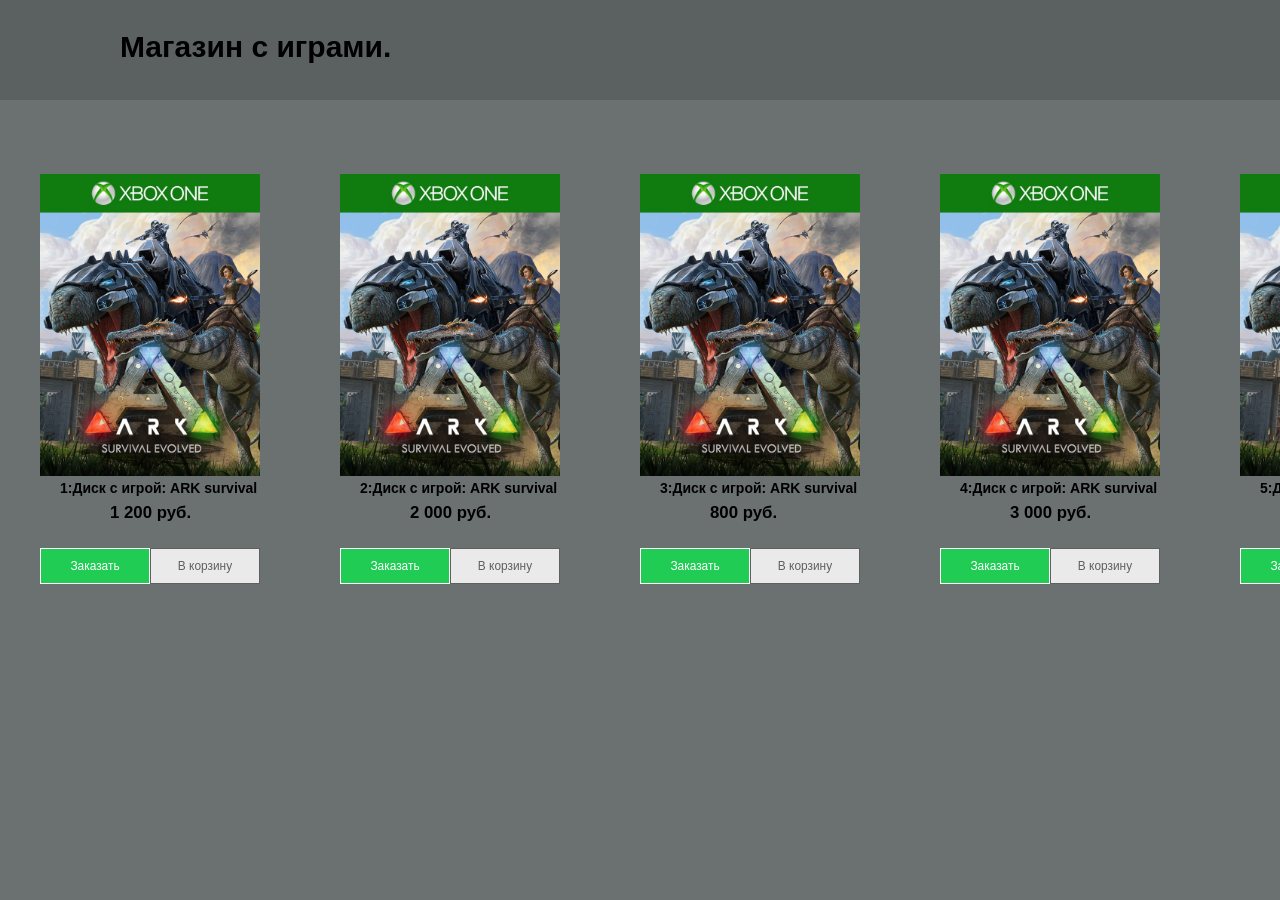
<file: config/index.html>
<!DOCTYPE html>
<html>

<head>
  <meta charset="UTF-8">
  <link rel="stylesheet" href="assets/styles/main.css">
  <link rel="stylesheet" href="assets/styles/Listing.css">
  <link rel="stylesheet" href="assets/styles/OrderPopup.css">
  <link rel="stylesheet" href="assets/styles/CartPopup.css">
</head>

<body>
  <div class="shop">
    <h1>
      Магазин с играми.</h1>
  </div>
  <div class="wrapper">
    <header></header>

    <main class="product-listing-wrapper">
    </main>

    <footer></footer>
  </div>
  <script src="api/products.js"></script>
  <script src="assets/scripts/polyfills.js"></script>
  <script src="assets/scripts/Listing.js"></script>
  <script src="assets/scripts/OrderPopup.js"></script>
  <script src="assets/scripts/CartPopup.js"></script>
  <script src="assets/scripts/main.js"></script>
</body>

</html>
</file>
<file: config/assets/styles/main.css>
* {
  margin: 0;
}

body {
  font: normal 14px Arial, sans-serif;
  font-weight: bold;
  background-color: rgb(107, 113, 113);
}

.wrapper {
  margin-top: 50px;
  display: flex;
}

.shop {
  background-color: rgba(84, 89, 89, 0.675);
  height: 100px;
  font-size: 15px;
  box-sizing: border-box;
  padding: 30px;
  padding-left: 120px;
}
</file>
<file: config/assets/styles/Listing.css>
/* Listing контейнер*/

.listing__list {
  list-style: none;
  display: flex;
}

.listing__item {
  align-items: center;
  padding-top: 100px;
  margin-right: 80px;
}

/* Listing image картинка игры*/

.listing__img {
  width: 220px;
  height: 150px;
  display: flex;
  align-items: center;
  margin-bottom: 80px;
}

.listing__img img {
  width: 100%;
}

/* Listing discription описание контейнер*/

.listing__discript {
  width: 100%;
  height: 50px;
}

.listing__title {
  margin: 20px 0 7px 20px;
}

.listing__price {
  font-size: 120%;
  margin: 0 0 0 70px;
}

/* Listing control кнопки*/

.listing__controls {
  width: 220px;
  text-align: center;
}

.listing__buy-btn,
.listing__add-btn {
  font-size: 85%;
  width: 110px;
  height: 36px;
  border: 0;
  cursor: pointer;
  border: 1px solid
}

.listing__buy-btn {
  margin-top: -18px;
  background: #21cc54;
  color: white;
}

.listing__add-btn {
  margin-top: 18px;
  background: #EAEAEA;
  color: #5F5F5F;
}
</file>
<file: config/assets/styles/OrderPopup.css>
/* Order popup */

.order-popup__mask {
  background: rgba(0, 0, 0, 0.363);

  z-index: -1;
  top: -3000px;
  left: -3000px;
  position: fixed;
  height: 10000px;
  width: 10000px;

  visibility: hidden;
  opacity: 0;
  transition: visibility 0.25s, opacity 0.25s;
}

.order-popup__mask_active {
  visibility: visible;
  opacity: 1;
  transition-delay: 0s;
}

.order-popup {
  position: fixed;
  transform: translate(-50%, -50%);
  width: 750px;
  height: 340px;
  top: 50%;
  left: 50%;

  visibility: hidden;
  opacity: 0;
  transition: visibility 0.25s, opacity 0.25s;
}

.order-popup_active {
  visibility: visible;
  opacity: 1;
  transition-delay: 0s;
}

.order-popup__form {
  background: white;
  padding: 20px 30px 20px 20px;
  border: 2px solid lightgray;
}

.order-popup__close-btn {
  position: absolute;
  right: 5px;
  top: 7px;
  color: lightgray;
  height: 10px;
  width: 10px;
  font-size: 80%;
  cursor: pointer;
}

.order-popup__title {
  margin: 0;
}

.order-popup__content {
  display: flex;
}

.order-popup__content {
  margin-top: 20px;
}

.order-popup__right-side {
  width: 100%;
}

.order-popup__right-side label {
  display: flex;
}

.order-popup__right-side p {
  text-align: right;
  margin: 0 25px 0 15px;
  width: 120px;
}

.order-popup__right-side textarea {
  border: 0;
  background: #EEEEEF;
  width: 100%;
  height: 100px;
  resize: none;
}

.order-popup__left-side {
  border-right: 4px solid #21cc54;
  ;
}

.order-popup__img {
  height: 170px;
  width: 220px;
}

.order-popup__img img {
  max-width: 100%;
  max-height: 100%;
}

.order-popup__left-side p {
  margin: 0 0 10px 0;
  color: #21cc54;
  font-size: 160%;
}

.order-popup__bottom {
  margin: 23px 0 0 90px;
}

.order-popup__phone-field {
  border: 0;
  background: #EEEEEF;
  height: 25px;
  margin-left: 20px;
  width: 200px;
  padding-left: 5px;
}

.order-popup__send-btn {
  border: 0;
  margin-top: -18px;
  background: #21cc54;
  color: white;
  margin: 20px 0 0 128px;
  width: 130px;
  height: 25px;
  cursor: pointer;
}
</file>
<file: config/assets/styles/CartPopup.css>
/* Cart popup */

.cart-popup {
  visibility: hidden;
  opacity: 0;
  background: rgb(252, 252, 252);
  position: fixed;
  top: 5px;
  width: 340px;
  right: 50px;

  display: flex;
  flex-direction: column;

  padding-bottom: 15px;
  transition: visibility 0.25s, opacity 0.25s;
  border-bottom: 4px solid #b4b4b4;
}

.cart-popup_active {
  visibility: visible;
  opacity: 1;
  transition-delay: 0s;
}

.cart-popup__wrapper {
  overflow: hidden;
}

.cart-popup__header {
  height: 40px;
  background: #919191;
  color: white;
  padding: 23px 0 0 23px;
  margin: 0;
}

.cart-popup__arrow {
  width: 15px;
  height: 15px;
  position: absolute;
  right: 90px;
  top: -2px;
  background: #919191;
  transform: rotate(45deg)
}

/* Cart popup list */

.cart-popup__list {
  max-height: 500px;
  overflow: scroll;
  overflow-x: hidden;
  list-style: none;
  padding: 0;
  padding-right: 20px;
  margin-right: -30px;
}

.cart-popup__item {
  display: flex;
  justify-content: space-between;
  margin-bottom: 20px;
  transition: background 0.4s;
  height: 100px;
  margin-bottom: 80px;
}

.cart-popup__item_active {
  background: #e6e6e6;
}

.cart-popup__empty-item {
  display: none;
  font-weight: normal;
  font-size: 90%;
  margin: 15px 0 15px 30px;
  color: #686868;
}

.cart-popup__empty-item_active {
  display: block;
}

.cart-popup__img {
  margin-left: 15px;
  width: 120px;
  display: flex;
  align-items: center;
}

.cart-popup__img img {
  width: 100%;
}

.cart-popup__content {
  margin: 0 10px 0 15px;
  width: 160px;
}

.cart-popup__title {
  font-size: 80%;
}

.cart-popup__price {
  color: dimgray;
  font-size: 110%;
  font-weight: normal;
}

/* Cart popup controls крестик*/

.cart-popup__close-btn {
  margin-right: 15px;
  margin-top: 15px;
  height: 20px;
  color: #000000;
  cursor: pointer;
}

.cart-popup__to-cart-btn {
  background: #21cc54;
  color: white;
  border: 0;
  height: 45px;
  width: 170px;
  margin-left: 15px;
  cursor: pointer;
}
</file>
